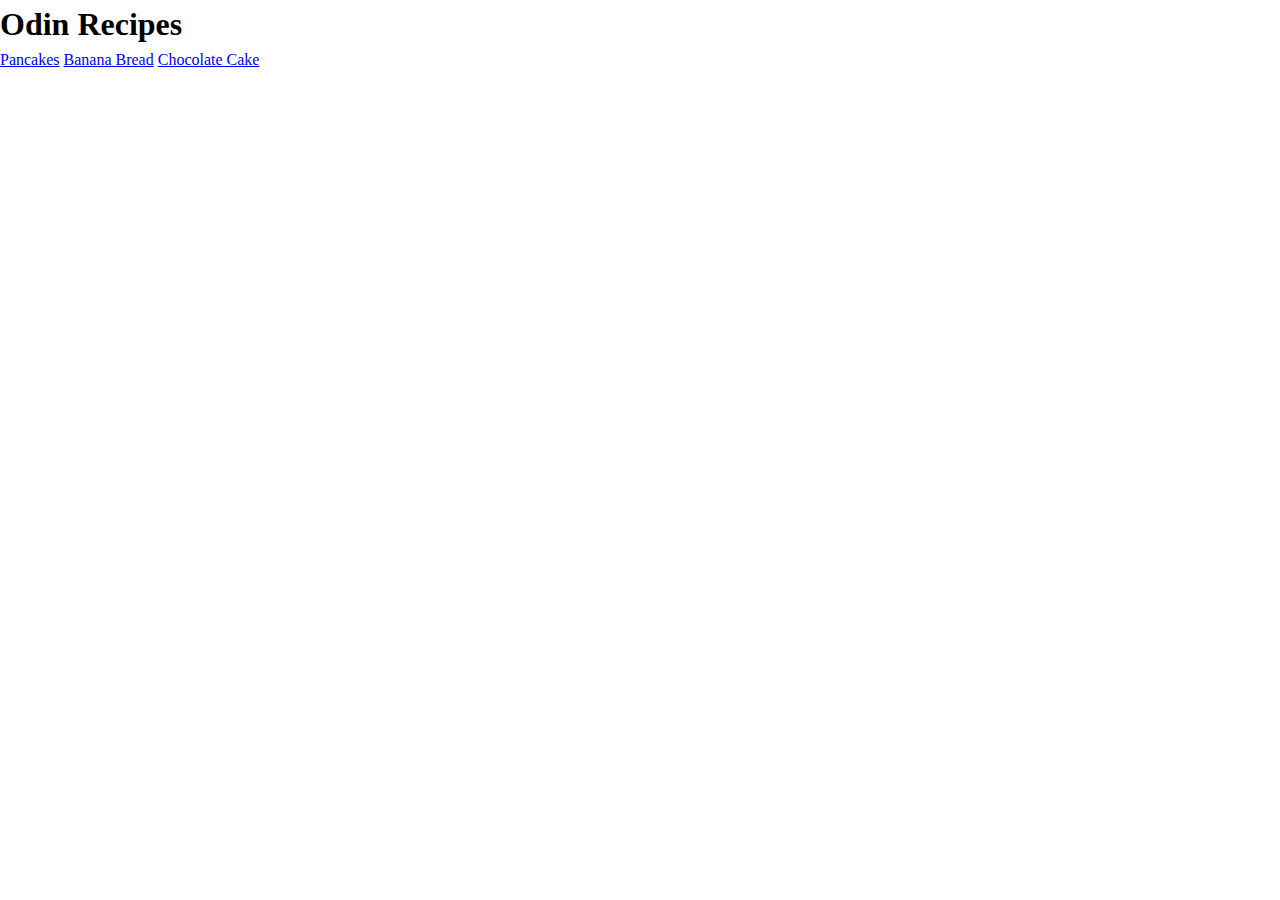
<file: index.html>
<!DOCTYPE html>
<html lang="en">

<head>
        <meta charset="UTF-8">
        <link rel="stylesheet" href="./style.css">
        <title>Odin Recipes</title>
</head>

<body>
        <h1>Odin Recipes</h1>
        <a href="./recipes/pancakes.html">Pancakes</a>
        <a href="./recipes/banana_bread.html">Banana Bread</a>
        <a href="./recipes/chocolate_cake.html">Chocolate Cake</a>
</body>

</html>
</file>
<file: style.css>
/* JOSH CSS RESET */

*, *::before, *::after {
        box-sizing: border-box;
}

* {
        margin: 0;
}

body {
        line-height: 1.5;
        -webkit-font-smoothing: antialiased;
}

img, picture, video, canvas, svg {
        display: block;
        max-width: 100%;
}

input, button, textarea, select {
        font: inherit;
}

p, h1, h2, h3, h4, h5, h6 {
        overflow-wrap: break-word;
}

#root, #__next {
        isolation: isolate;
}

/* END CSS RESET */
</file>
